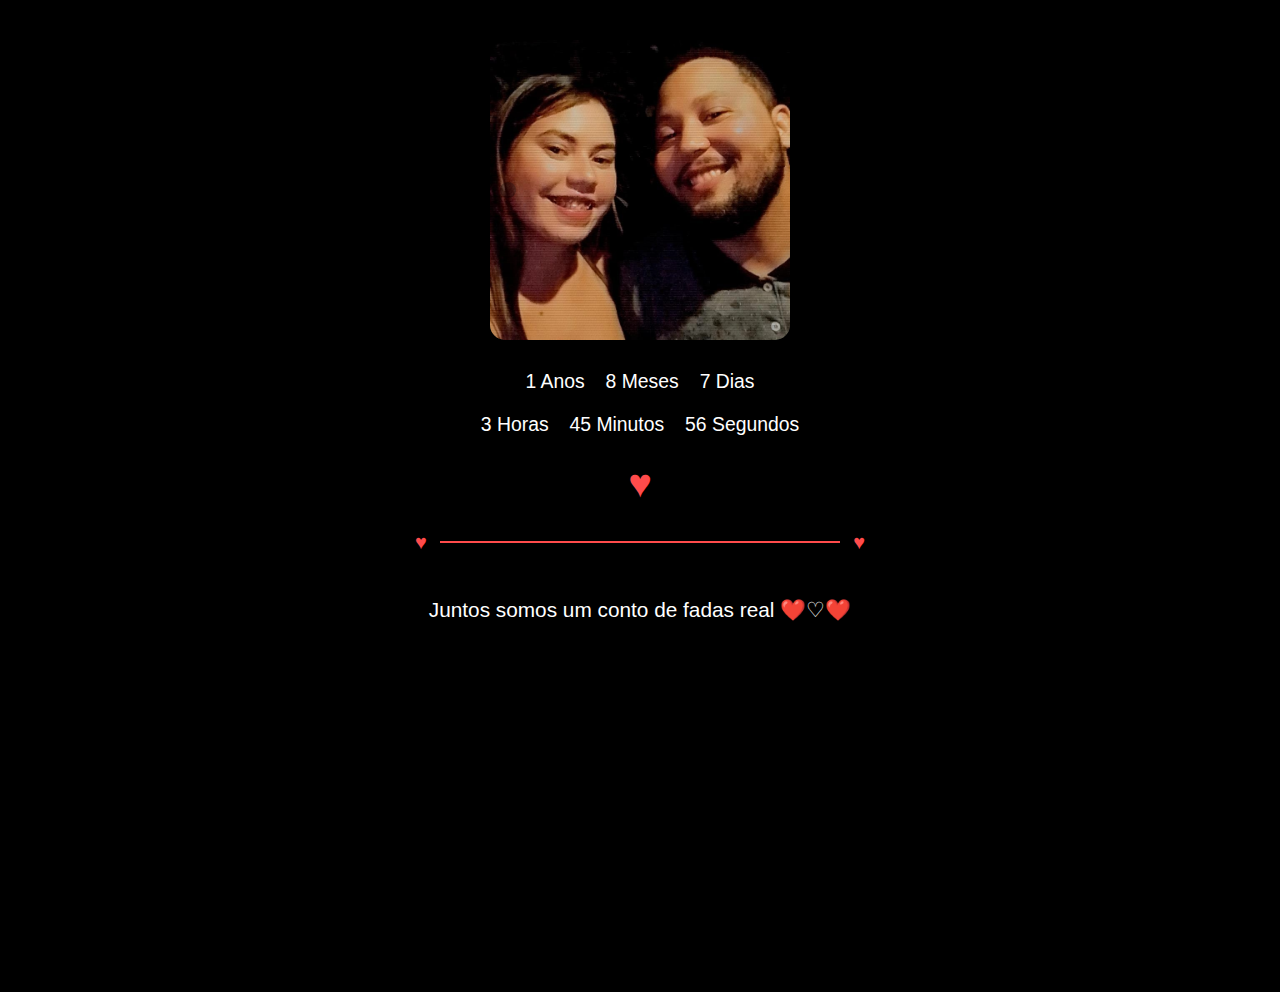
<file: thayane.html>
<!DOCTYPE html>
<html lang="pt-BR">
<head>
    <meta charset="UTF-8">
    <meta name="viewport" content="width=device-width, initial-scale=1.0">
    <title>Nossa Jornada de Amor</title>
    <style>
        body {
            margin: 0;
            padding: 20px;
            font-family: 'Arial', sans-serif;
            background: black;
            color: white;
            min-height: 100vh;
            display: flex;
            flex-direction: column;
            align-items: center;
            text-align: center;
        }

        .carousel-container {
            width: 300px;
            height: 300px;
            position: relative;
            margin: 20px;
            border-radius: 15px;
            overflow: hidden;
            box-shadow: 0 4px 15px rgba(0, 0, 0, 0.2);
        }

        .carousel {
            width: 100%;
            height: 100%;
            background-size: cover;
            background-position: center;
            transition: opacity 0.5s ease-in-out;
        }

        .nav-arrow {
            position: absolute;
            top: 50%;
            transform: translateY(-50%);
            font-size: 24px;
            color: white;
            cursor: pointer;
            background: rgba(0, 0, 0, 0.3);
            padding: 8px;
            border-radius: 50%;
            user-select: none;
        }

        .left-arrow { left: 10px; }
        .right-arrow { right: 10px; }

        .timer {
            padding: 10px;
            border-radius: 10px;
        }

        .timer-row {
            margin: 10px 0;
        }

        .timer div {
            display: inline-block;
            margin: 0 8px;
            font-size: 1.1em;
        }

        .love-phrase {
            font-size: 1.3em;
            margin: 20px;
            max-width: 600px;
            padding: 15px;
            border-radius: 10px;
        }

        .heart {
            font-size: 40px;
            color: #ff4b4b;
            margin: 15px 0;
            animation: heartbeat 1.2s infinite;
        }

        .separator {
            width: 60%;
            max-width: 400px;
            margin: 20px auto;
            border-top: 2px solid #ff4b4b;
            position: relative;
        }

        .separator::before,
        .separator::after {
            content: '♥';
            color: #ff4b4b;
            position: absolute;
            top: -12px;
            font-size: 20px;
        }

        .separator::before { left: -25px; }
        .separator::after { right: -25px; }

        .video-container {
            margin: 20px;
            max-width: 560px;
            width: 100%;
        }

        iframe {
            width: 100%;
            height: 315px;
            border-radius: 10px;
            box-shadow: 0 4px 15px rgba(0, 0, 0, 0.2);
        }

        @keyframes heartbeat {
            0% { transform: scale(1); }
            15% { transform: scale(1.3); }
            30% { transform: scale(1); }
            45% { transform: scale(1.15); }
            60% { transform: scale(1); }
        }
    </style>
</head>
<body>
    <div class="carousel-container">
        <div class="carousel" data-current="0" style="background-image: url([data-uri])"></div>
        <div class="nav-arrow left-arrow"></div>
        <div class="nav-arrow right-arrow"></div>
    </div>

    <div class="timer">
        <div class="timer-row">
            <div><span id="years">0</span> Anos</div>
            <div><span id="months">0</span> Meses</div>
            <div><span id="days">0</span> Dias</div>
        </div>
    </div>
    <div class="timer">
        <div class="timer-row">
            <div><span id="hours">0</span> Horas</div>
            <div><span id="minutes">0</span> Minutos</div>
            <div><span id="seconds">0</span> Segundos</div>
        </div>
    </div>

    <div class="heart">♥</div>

    <div class="separator"></div>

    <div class="love-phrase">"Nosso amor cresce a cada batida do coração" ♥♥</div>

    <div class="video-container" style="position:relative;height:0;">
        <iframe src="https://geo.dailymotion.com/player.html?video=x9aynno"
          style="position:absolute; left:0px; top:0px; overflow:hidden; border:none;"
          allowfullscreen
          title="Dailymotion Video Player"
          allow="web-share">
        </iframe>
    </div>

    <script>
        // Carrossel de imagens (substitua pelas suas em base64)
        const images = [
            '[data-uri]'
        ];

        let currentImage = 0;
        const carousel = document.querySelector('.carousel');
        
        document.querySelector('.left-arrow').addEventListener('click', () => {
            currentImage = (currentImage - 1 + images.length) % images.length;
            carousel.style.backgroundImage = `url('${images[currentImage]}')`;
        });

        document.querySelector('.right-arrow').addEventListener('click', () => {
            currentImage = (currentImage + 1) % images.length;
            carousel.style.backgroundImage = `url('${images[currentImage]}')`;
        });

        // Contador de tempo
        const startDate = new Date('2024-11-24T00:00:00-03:00');

        function updateTimer() {
            const now = new Date();
            const diff = now - startDate;

            const years = Math.floor(diff / (1000 * 60 * 60 * 24 * 365));
            const months = Math.floor((diff % (1000 * 60 * 60 * 24 * 365)) / (1000 * 60 * 60 * 24 * 30));
            const days = Math.floor((diff % (1000 * 60 * 60 * 24 * 30)) / (1000 * 60 * 60 * 24));
            const hours = Math.floor((diff % (1000 * 60 * 60 * 24)) / (1000 * 60 * 60));
            const minutes = Math.floor((diff % (1000 * 60 * 60)) / (1000 * 60));
            const seconds = Math.floor((diff % (1000 * 60)) / 1000);

            document.getElementById('years').textContent = years;
            document.getElementById('months').textContent = months;
            document.getElementById('days').textContent = days;
            document.getElementById('hours').textContent = hours;
            document.getElementById('minutes').textContent = minutes;
            document.getElementById('seconds').textContent = seconds;
        }

        setInterval(updateTimer, 1000);
        updateTimer();

        // Frases com corações
        const phrases = [
            "Cada segundo contigo é especial ❤️",
            "Nosso amor é eterno como as estrelas ★❤️★",
            "Você é minha razão para sorrir todos os dias ❤️‿❤️",
            "Juntos somos um conto de fadas real ❤️♡❤️"
        ];

        document.querySelector('.love-phrase').textContent = 
            phrases[Math.floor(Math.random() * phrases.length)];
    </script>
</body>
</html>
</file>
